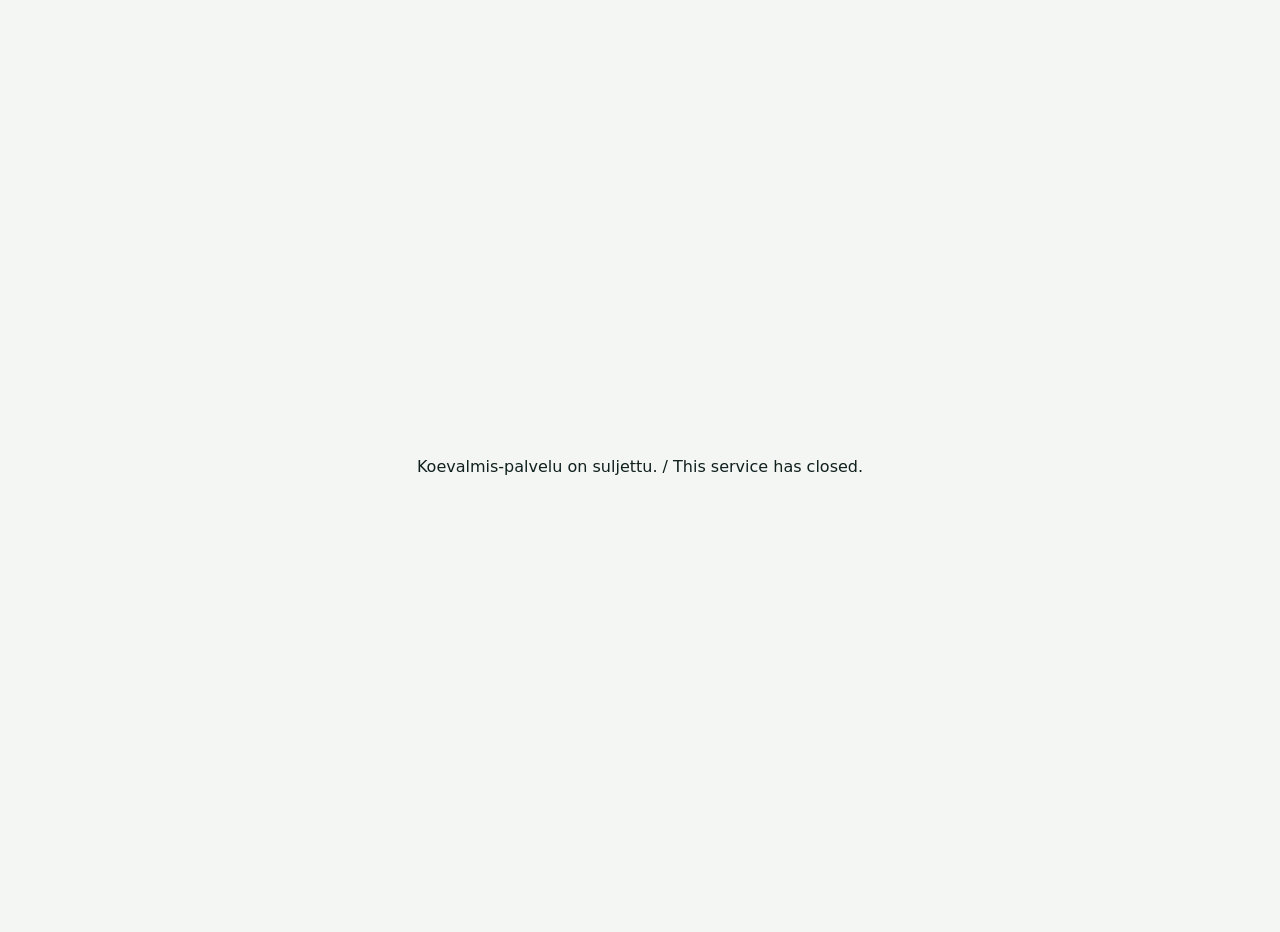
<file: closed/index.html>
<!doctype html><html lang="fi"><head><meta charset="utf-8"><meta name="viewport" content="width=device-width,initial-scale=1">
<meta name="robots" content="noindex,nofollow"><title>Koevalmis</title>
<style>body{margin:0;font-family:system-ui,sans-serif;background:#F4F6F3;color:#10201F;display:grid;place-items:center;min-height:100vh;padding:16px}@media(prefers-color-scheme:dark){body{background:#0C1B1C;color:#E4EDEB}}</style></head>
<body><p>Koevalmis-palvelu on suljettu. / This service has closed.</p></body></html>
</file>
